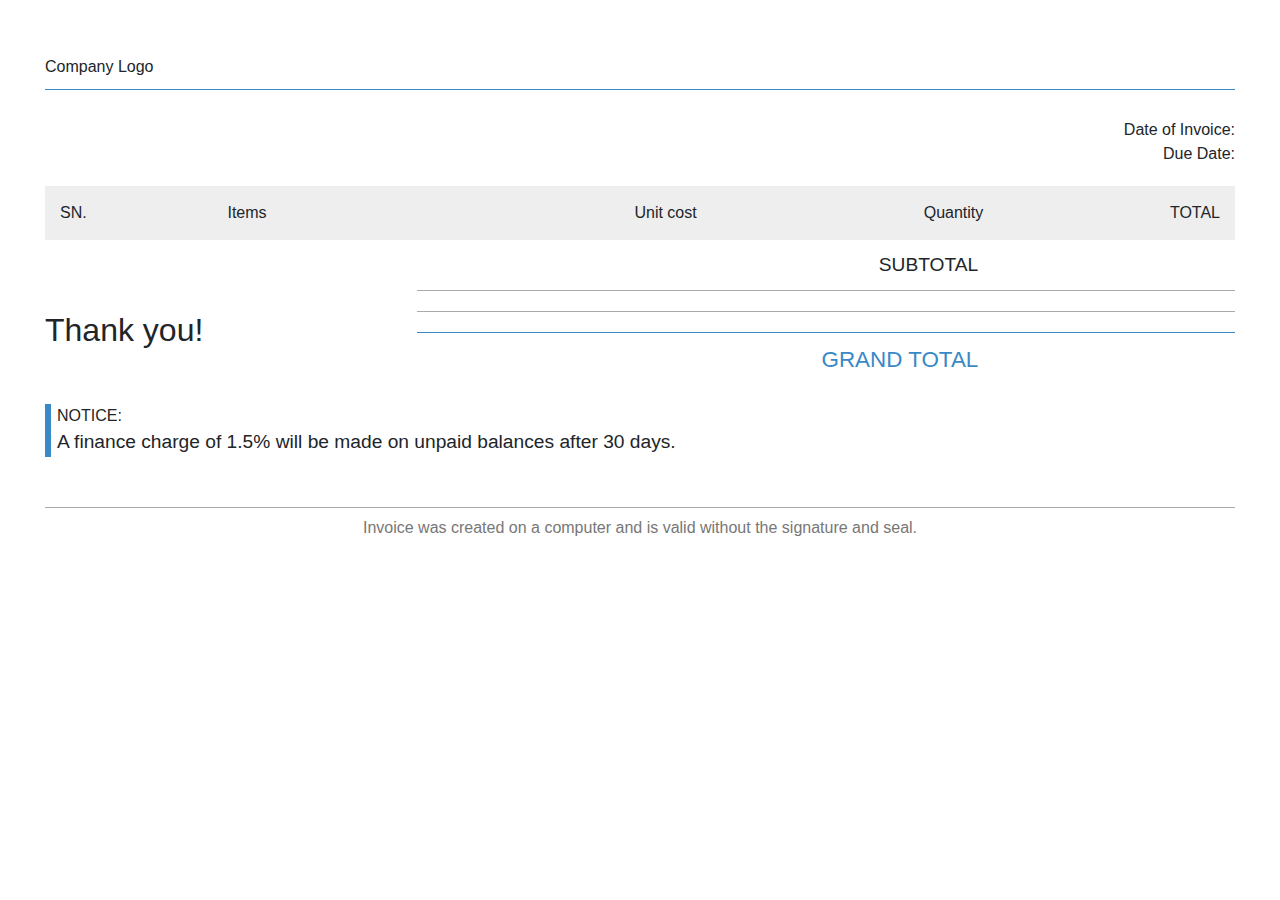
<file: views/preview.html>
<!DOCTYPE html>
<html lang="en">
<head>
    <meta charset="UTF-8">
    <title>Invoice</title>
    <link href="https://maxcdn.bootstrapcdn.com/bootstrap/4.1.1/css/bootstrap.min.css" rel="stylesheet"
          id="bootstrap-css">
    <script src="https://maxcdn.bootstrapcdn.com/bootstrap/4.1.1/js/bootstrap.min.js"></script>
    <script src="https://cdnjs.cloudflare.com/ajax/libs/jquery/3.2.1/jquery.min.js"></script>
    <link rel="stylesheet" href="../css/preview.css">
    <script type="text/javascript" src="../js/preview.js"></script>
</head>
<body>

<div id="invoice">
    <div class="invoice overflow-auto">
        <div id="preview_table">
            <header>
                <div class="row">
                    <div class="col">
                        Company Logo
                    </div>
                    <div class="col company-details">
                        <h2 id="name"></h2>
                        <div id="address"></div>
                        <div id="contact"></div>
                        <div id="email"></div>
                    </div>
                </div>
            </header>
            <main>
                <div class="row contacts">
                    <div class="col invoice-details">
                        <h1 id="invoice-id"></h1>
                        <div id="date">Date of Invoice:</div>
                        <div id="duedate">Due Date:</div>
                    </div>
                </div>
                <table border="0" cellspacing="0" cellpadding="0">
                    <thead>
                    <tr>
                        <th>SN.</th>
                        <th class="text-left">Items</th>
                        <th class="text-right">Unit cost</th>
                        <th class="text-right">Quantity</th>
                        <th class="text-right">TOTAL</th>
                    </tr>
                    </thead>
                    <tbody id="preview"></tbody>

                    <tfoot>
                    <tr>
                        <td colspan="2"></td>
                        <td colspan="2">SUBTOTAL</td>
                        <td id="total"></td>
                    </tr>
                    <tr>
                        <td colspan="2"></td>
                        <td colspan="2" id="discount"></td>
                        <td id="discounted_price"></td>
                    </tr>
                    <tr>
                        <td colspan="2"></td>
                        <td colspan="2" id="tax"></td>
                        <td id="tax_price"></td>
                    </tr>
                    <tr>
                        <td colspan="2"></td>
                        <td colspan="2">GRAND TOTAL</td>
                        <td id="grand_total"></td>
                    </tr>
                    </tfoot>
                </table>
                <div class="thanks">Thank you!</div>
                <div class="notices">
                    <div>NOTICE:</div>
                    <div class="notice">A finance charge of 1.5% will be made on unpaid balances after 30 days.</div>
                </div>
            </main>
            <footer>
                Invoice was created on a computer and is valid without the signature and seal.
            </footer>
        </div>
        <div></div>
    </div>
</div>
<script>
    discount = document.getElementById('discount')
    discounted_price = document.getElementById('discounted_price')
    tax = document.getElementById('tax')
    tax_price = document.getElementById('tax_price')
    grand_total = document.getElementById('grand_total')
    if (localStorage.getItem("discount") && localStorage.getItem("tax")) {
        discount.innerHTML = "DISCOUNT " + localStorage.getItem("discount") + "%"
        discounted_price.innerText = localStorage.getItem("dcost")
        tax.innerHTML = "TAX " + localStorage.getItem("tax") + "%"
        tax_price.innerText = localStorage.getItem("tcost")
        grand_total.innerText = localStorage.getItem("tcost")
    } else {
        fetch("http://localhost/api/companylist?id=" + window.location.href.split("#")[1]).then(
            res => res.json()).then(data => {
            discount.innerHTML = "DISCOUNT " + 10 + "%"
            tax.innerHTML = "TAX " + 5 + "%"
            let discount_cost = (1 - 10 / 100) * data.data[0]['total_cost']
            discounted_price.innerText = discount_cost
            let tax_cost = (1 + 5 / 100) * discount_cost
            tax_price.innerText = tax_cost
            grand_total.innerText = tax_cost
        })
    }
    var total = document.getElementById('total')
    $.get("http://localhost/rest/api/getdate?id=" + window.location.href.split("#")[1], function (data) {
        let preview = document.getElementById('preview');
        let op = '<tr>'
        var totalcost = 0
        data.data.forEach(function (data, index) {
            op += `<td >${index + 1}</td>`
            op += `<td >${data['item_name']}</td>`
            op += `<td >${data['unit_cost']}</td>`
            op += `<td >${data['quantity']}</td>`
            cost_item = data['unit_cost'] * data['quantity']
            totalcost += data['unit_cost'] * data['quantity']
            op += `<td >${cost_item}</td>`
            op += `</tr>`
            preview.innerHTML = op;
            total.innerText = totalcost
        })
    });
</script>
</body>
</html>
</file>
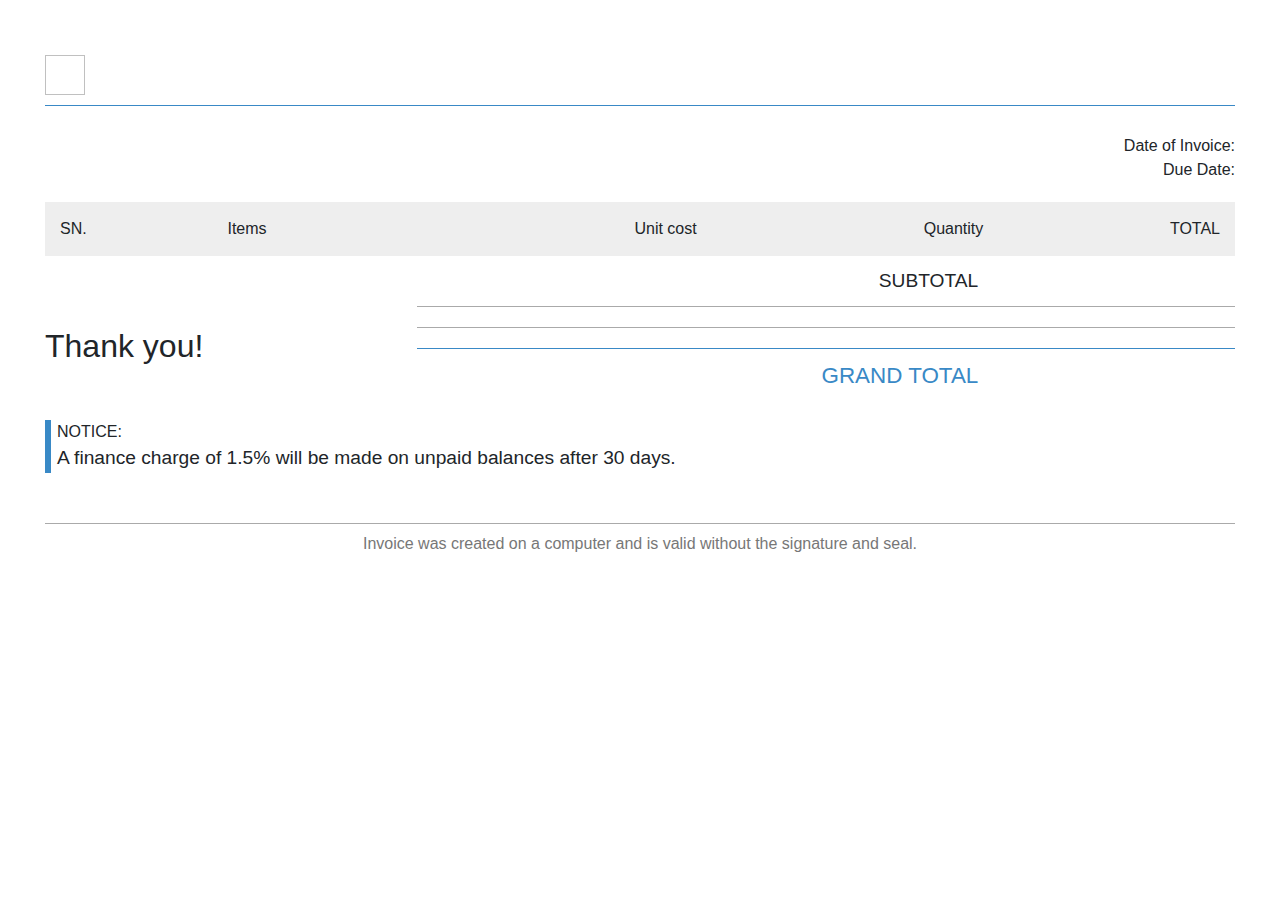
<file: views/Preview.html>
<!DOCTYPE html>
<html lang="en">
<head>
    <meta charset="UTF-8">
    <title>Invoice</title>
    <link href="https://maxcdn.bootstrapcdn.com/bootstrap/4.1.1/css/bootstrap.min.css" rel="stylesheet"
          id="bootstrap-css">
    <script src="https://maxcdn.bootstrapcdn.com/bootstrap/4.1.1/js/bootstrap.min.js"></script>
    <script src="https://cdnjs.cloudflare.com/ajax/libs/jquery/3.2.1/jquery.min.js"></script>
    <link rel="stylesheet" href="../css/preview.css">
    <script type="text/javascript" src="../js/preview.js"></script>
</head>
<body>

<div id="invoice">
    <div class="invoice overflow-auto">
        <div id="preview_table">
            <header>
                <div class="row">
                    <div class="col" id="company_logo">
                        <img id="image_id" style="width: 40px; height: 40px;">
                    </div>
                    <div class="col company-details">
                        <h2 id="name"></h2>
                        <div id="address"></div>
                        <div id="contact"></div>
                        <div id="email"></div>
                    </div>
                </div>
            </header>
            <main>
                <div class="row contacts">
                    <div class="col invoice-details">
                        <h1 id="invoice-id"></h1>
                        <div id="date">Date of Invoice:</div>
                        <div id="duedate">Due Date:</div>
                    </div>
                </div>
                <table border="0" cellspacing="0" cellpadding="0">
                    <thead>
                    <tr>
                        <th>SN.</th>
                        <th class="text-left">Items</th>
                        <th class="text-right">Unit cost</th>
                        <th class="text-right">Quantity</th>
                        <th class="text-right">TOTAL</th>
                    </tr>
                    </thead>
                    <tbody id="preview"></tbody>

                    <tfoot>
                    <tr>
                        <td colspan="2"></td>
                        <td colspan="2">SUBTOTAL</td>
                        <td id="total"></td>
                    </tr>
                    <tr>
                        <td colspan="2"></td>
                        <td colspan="2" id="discount"></td>
                        <td id="discounted_price"></td>
                    </tr>
                    <tr>
                        <td colspan="2"></td>
                        <td colspan="2" id="tax"></td>
                        <td id="tax_price"></td>
                    </tr>
                    <tr>
                        <td colspan="2"></td>
                        <td colspan="2">GRAND TOTAL</td>
                        <td id="grand_total"></td>
                    </tr>
                    </tfoot>
                </table>
                <div class="thanks">Thank you!</div>
                <div class="notices">
                    <div>NOTICE:</div>
                    <div class="notice">A finance charge of 1.5% will be made on unpaid balances after 30 days.</div>
                </div>
            </main>
            <footer>
                Invoice was created on a computer and is valid without the signature and seal.
            </footer>
        </div>
        <div></div>
    </div>
</div>
<script>
    let discount = document.getElementById('discount')
    let discounted_price = document.getElementById('discounted_price')
    let tax = document.getElementById('tax')
    let tax_price = document.getElementById('tax_price')
    let grand_total = document.getElementById('grand_total')
    fetch(CommonName + "companylist?id=" + window.location.href.split("#")[1]).then(
        res => res.json()).then(data => {
        discount.innerHTML = "DISCOUNT " + 10 + "%"
        tax.innerHTML = "TAX " + 5 + "%"
        let discount_cost = (1 - 10 / 100) * data.data[0]['total_cost']
        discounted_price.innerText = discount_cost.toString()
        let tax_cost = (1 + 5 / 100) * discount_cost
        tax_price.innerText = tax_cost.toString()
        grand_total.innerText = tax_cost.toString()
    }).catch(err => console.log(err))

    let total = document.getElementById('total')

    fetch(CommonName + "companylist?id=" + window.location.href.split("#")[1]).then(res => res.json()).then(
        data => {
            let preview = document.getElementById('preview');
            let op = '<tr>'
            let total_cost = 0
            let image_id = document.getElementById('image_id')
            data.data.forEach((data, index) => {
                    trim_itemname=data['item_name'].replaceAll("'","")
                    op += `<td >${index + 1}</td>`
                    op += `<td >${trim_itemname}</td>`
                    op += `<td >${data['unit_cost']}</td>`
                    op += `<td >${data['quantity']}</td>`
                    let cost_item = data['unit_cost'] * data['quantity']
                    total_cost += data['unit_cost'] * data['quantity']
                    op += `<td >${cost_item}</td>`
                    op += `</tr>`
                    preview.innerHTML = op;
                    total.innerText = total_cost
                    console.log(data['file_name'])
                    image_id.src = "../uploads/" + data['file_name']
                }
            )
        }).catch(err => console.log(err))
</script>
</body>
</html>
</file>
<file: css/preview.css>
#invoice{
    padding: 30px;
}

.invoice {
    position: relative;
    background-color: #FFF;
    min-height: 680px;
    padding: 15px
}

.invoice header {
    padding: 10px 0;
    margin-bottom: 20px;
    border-bottom: 1px solid #3989c6
}

.invoice .company-details {
    text-align: right
}

.invoice .company-details .name {
    margin-top: 0;
    margin-bottom: 0
}

.invoice .contacts {
    margin-bottom: 20px
}

.invoice .invoice-to {
    text-align: left
}

.invoice .invoice-to .to {
    margin-top: 0;
    margin-bottom: 0
}

.invoice .invoice-details {
    text-align: right
}

.invoice .invoice-details .invoice-id {
    margin-top: 0;
    color: #3989c6
}

.invoice main {
    padding-bottom: 50px
}

.invoice main .thanks {
    margin-top: -100px;
    font-size: 2em;
    margin-bottom: 50px
}

.invoice main .notices {
    padding-left: 6px;
    border-left: 6px solid #3989c6
}

.invoice main .notices .notice {
    font-size: 1.2em
}

.invoice table {
    width: 100%;
    border-collapse: collapse;
    border-spacing: 0;
    margin-bottom: 20px
}

.invoice table td,.invoice table th {
    padding: 15px;
    background: #eee;
    border-bottom: 1px solid #fff
}

.invoice table th {
    white-space: nowrap;
    font-weight: 400;
    font-size: 16px
}

.invoice table td h3 {
    margin: 0;
    font-weight: 400;
    color: #3989c6;
    font-size: 1.2em
}

.invoice table .qty,.invoice table .total,.invoice table .unit {
    text-align: right;
    font-size: 1.2em
}

.invoice table .no {
    color: #fff;
    font-size: 1.6em;
    background: #3989c6
}

.invoice table .unit {
    background: #ddd
}

.invoice table .total {
    background: #3989c6;
    color: #fff
}

.invoice table tbody tr:last-child td {
    border: none
}

.invoice table tfoot td {
    background: 0 0;
    border-bottom: none;
    white-space: nowrap;
    text-align: right;
    padding: 10px 20px;
    font-size: 1.2em;
    border-top: 1px solid #aaa
}

.invoice table tfoot tr:first-child td {
    border-top: none
}

.invoice table tfoot tr:last-child td {
    color: #3989c6;
    font-size: 1.4em;
    border-top: 1px solid #3989c6
}

.invoice table tfoot tr td:first-child {
    border: none
}

.invoice footer {
    width: 100%;
    text-align: center;
    color: #777;
    border-top: 1px solid #aaa;
    padding: 8px 0
}

#preview_table{
    min-width: 600px;
}

@media print {
    .invoice {
        font-size: 11px!important;
        overflow: hidden!important
    }

    .invoice footer {
        position: absolute;
        bottom: 10px;
        page-break-after: always
    }

    .invoice>div:last-child {
        page-break-before: always
    }
}
</file>
